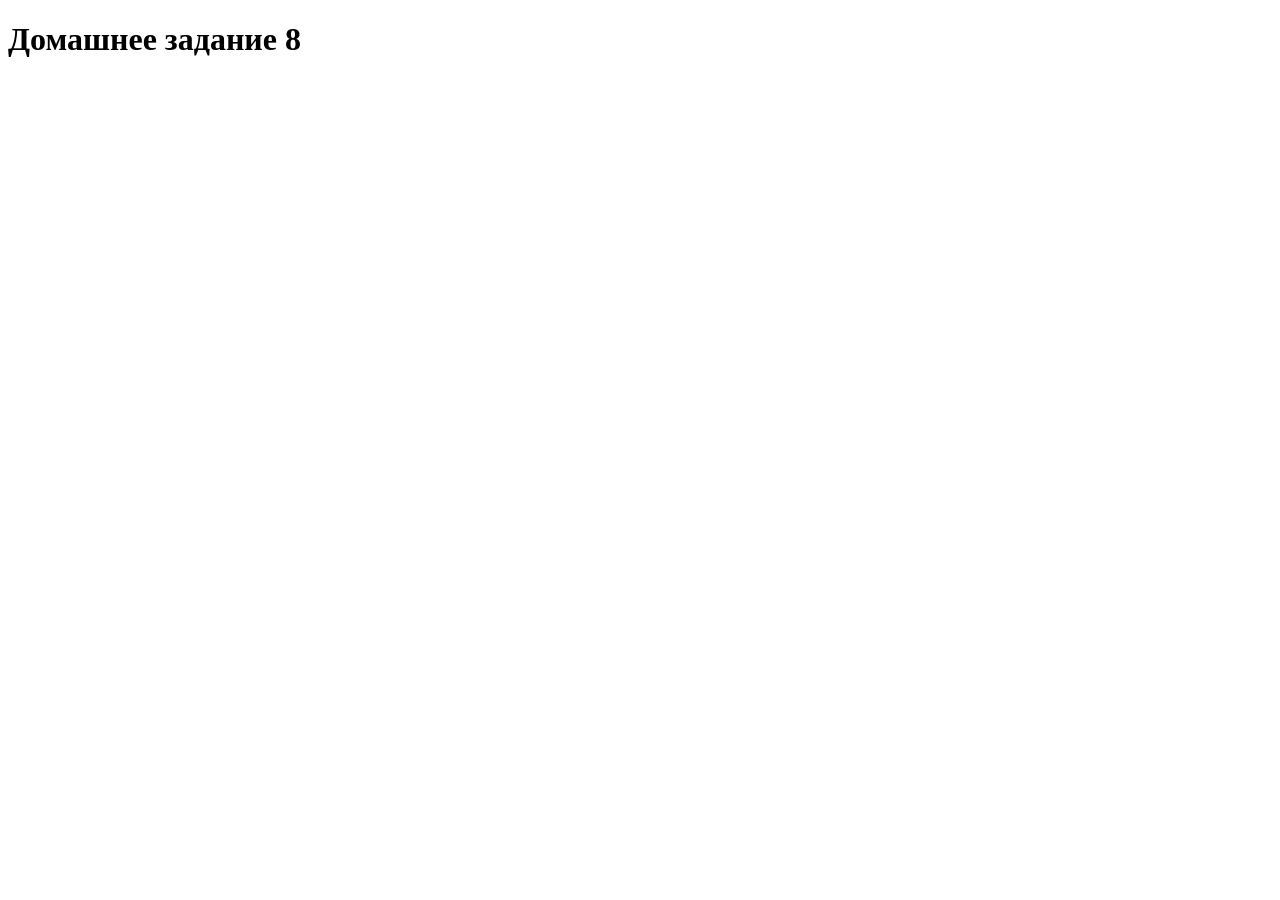
<file: homework 8/index.html>
<!DOCTYPE html>
<html lang="ru">
<head>
    <meta charset="UTF-8">
    <title>Домашнее задание 8</title>
</head>
<body>
    <h1>Домашнее задание 8</h1>

    <script src="homework-8.js" defer></script>
</body>
</html>
</file>
